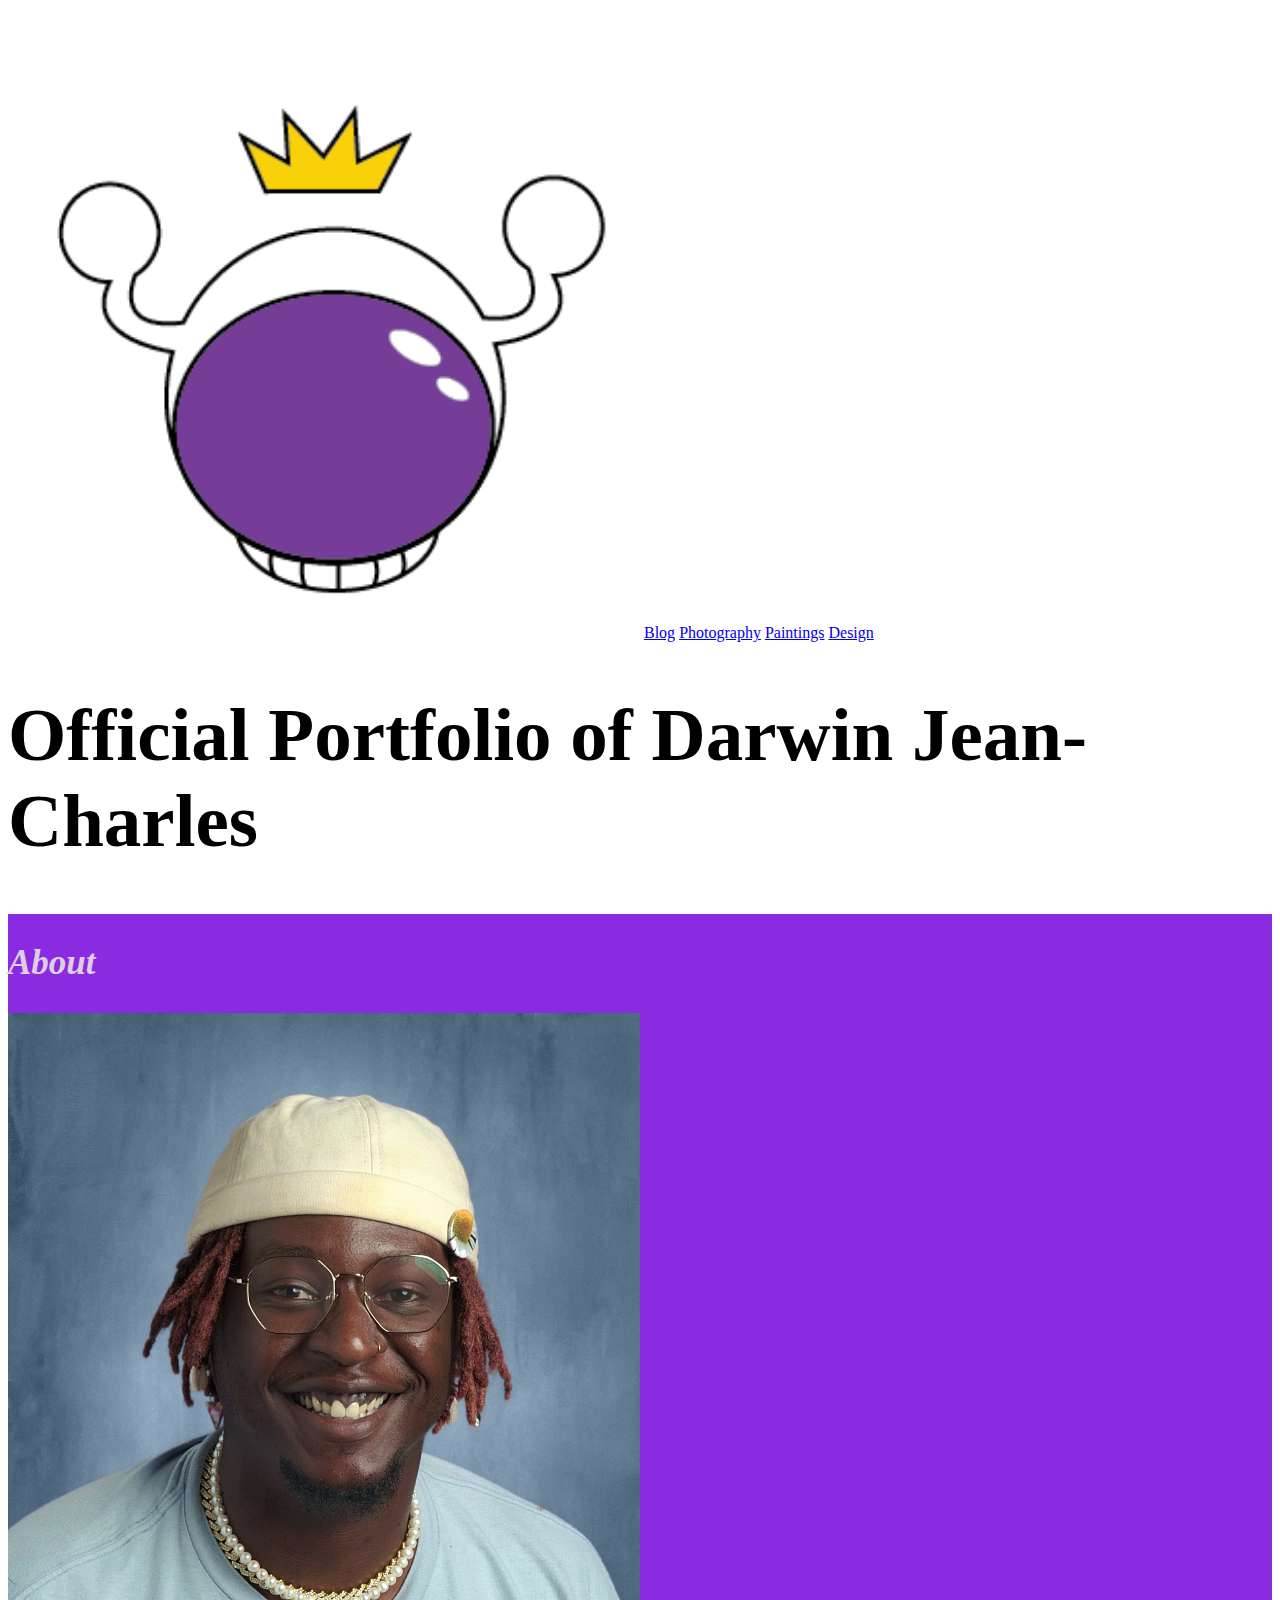
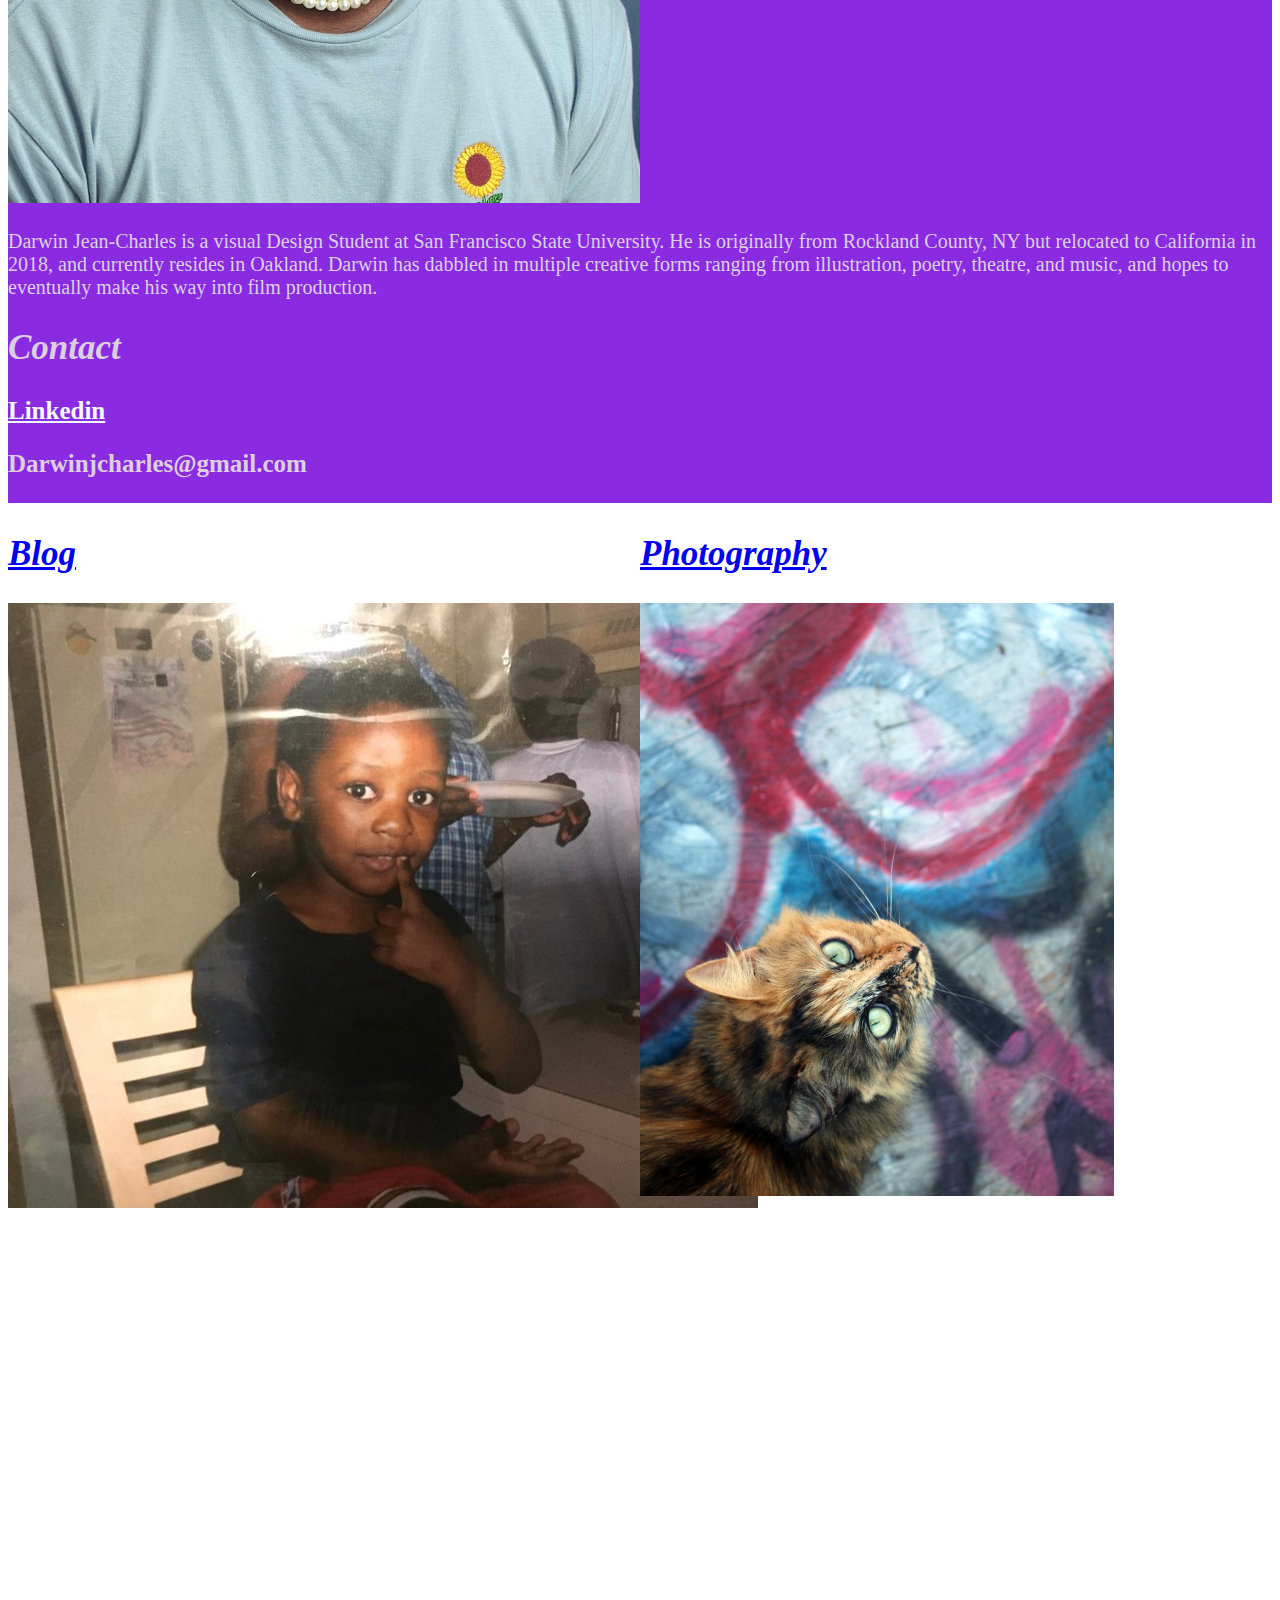
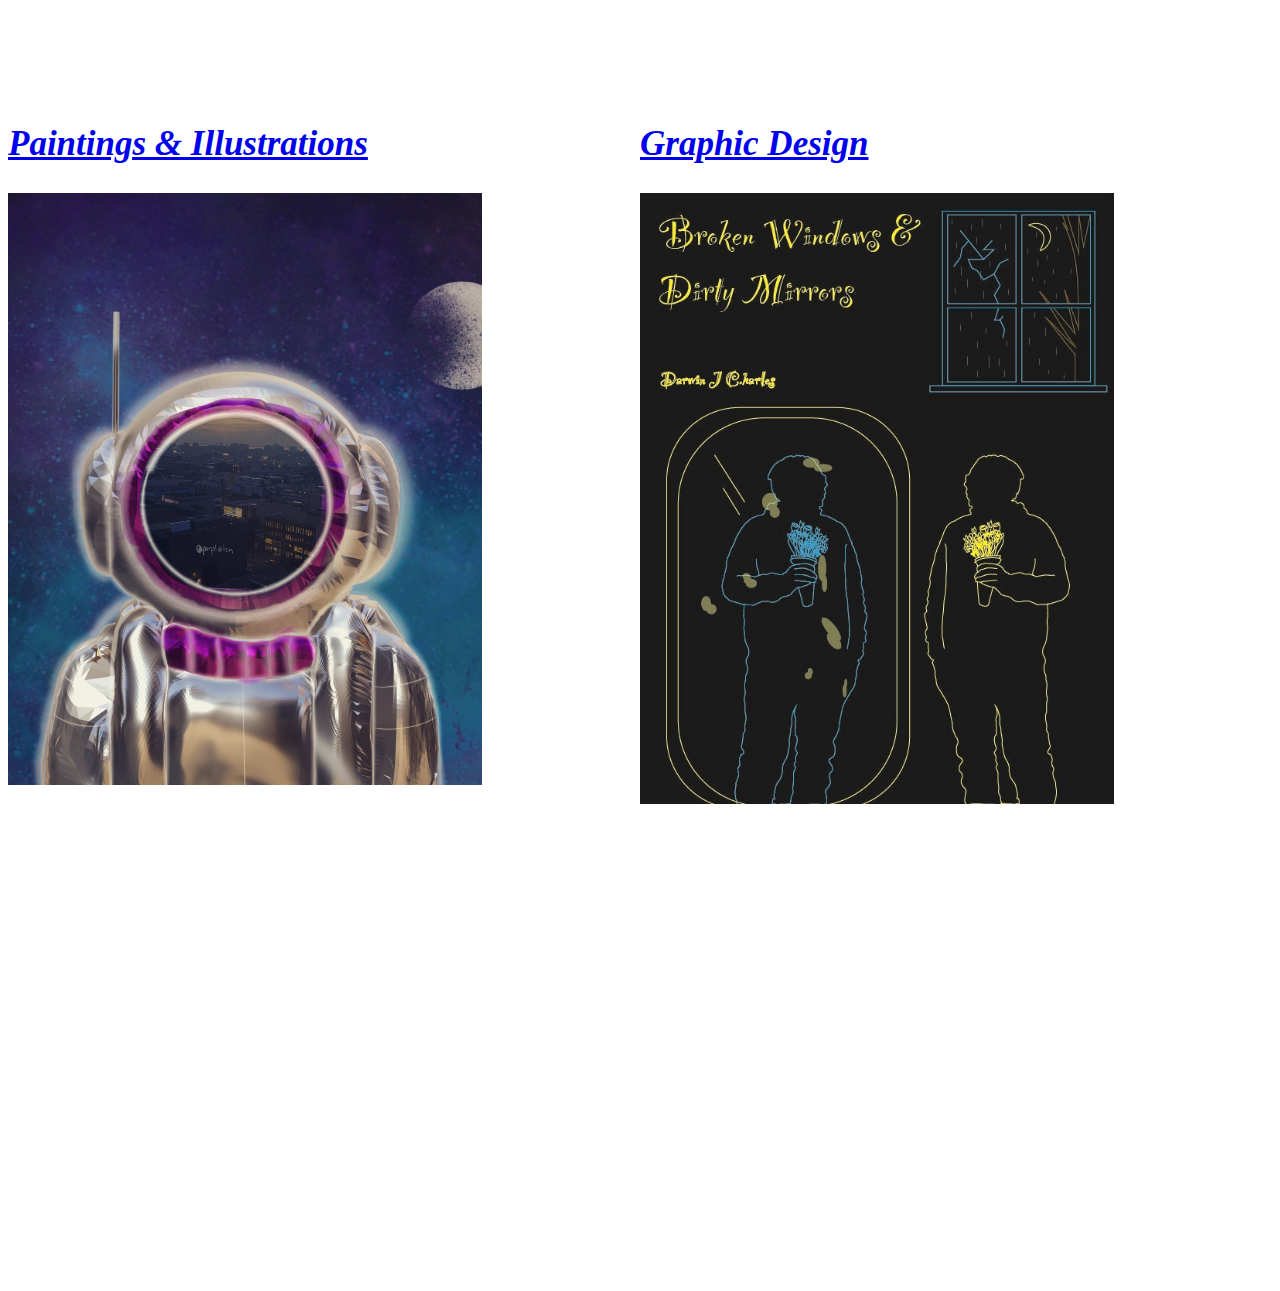
<file: index.html>
<!DOCTYPE html>
    <html lang="en">
        <link rel="stylesheet" href="css/styles.css">
<meta charset="utf-8" />
<meta name="viewport" content="width=device-width, initial-scale=1" />

    <head>
        <div class="topnav">
            <a class="active" href="index.html"><img src="images/Untitled-1-01.png" ></a>
            <a href="blog.html">Blog</a>
            <a href="photography.html">Photography</a>
            <a href="paintings.html">Paintings</a>
            <a href="design.html">Design</a>
          </div>   
    </head>
<body>
    <h1>Official Portfolio of Darwin Jean-Charles</h1>
        <div class="parent">
            <div class="div1"><h2>About</h2>
                <img src="images/IMG_1938.JPG">
                    <p> Darwin Jean-Charles is a visual Design Student at San Francisco State University. He is originally from Rockland County, NY but relocated to California in 2018, and currently resides in Oakland. Darwin has dabbled in multiple creative forms ranging from illustration, poetry, theatre, and music, and hopes to eventually make his way into film production.</p>
                <h2>Contact</h2>
                <h3><a href="https://www.linkedin.com/in/darwin-charles-264a69132/">Linkedin</a></h3>
                <h3>Darwinjcharles@gmail.com</h3>
                </div>



            <div class="div2"> 
                <h2><a href="blog.html">Blog</a></h2>
                <img src="images/blogpost1.jpeg">
                </div>

    
                <div class="div3"><h2><a href="photography.html">Photography</a></h2>
                    <img src="images/Mushroom_BirdsEye.jpg"></div>

                    <div class="div4"><h2><a href="paintings.html">Paintings & Illustrations</a></h2>
                        <img src="images/4E648C4C-FB88-47BD-84EA-4A68C5DACA84.JPG">
                    </div>

                    <div class="div5"><h2><a href="design.html">Graphic Design</a></h2>
                        <img src="images/PoetryBookCover.jpg">
                    </div>

        </div>
</body>
</file>
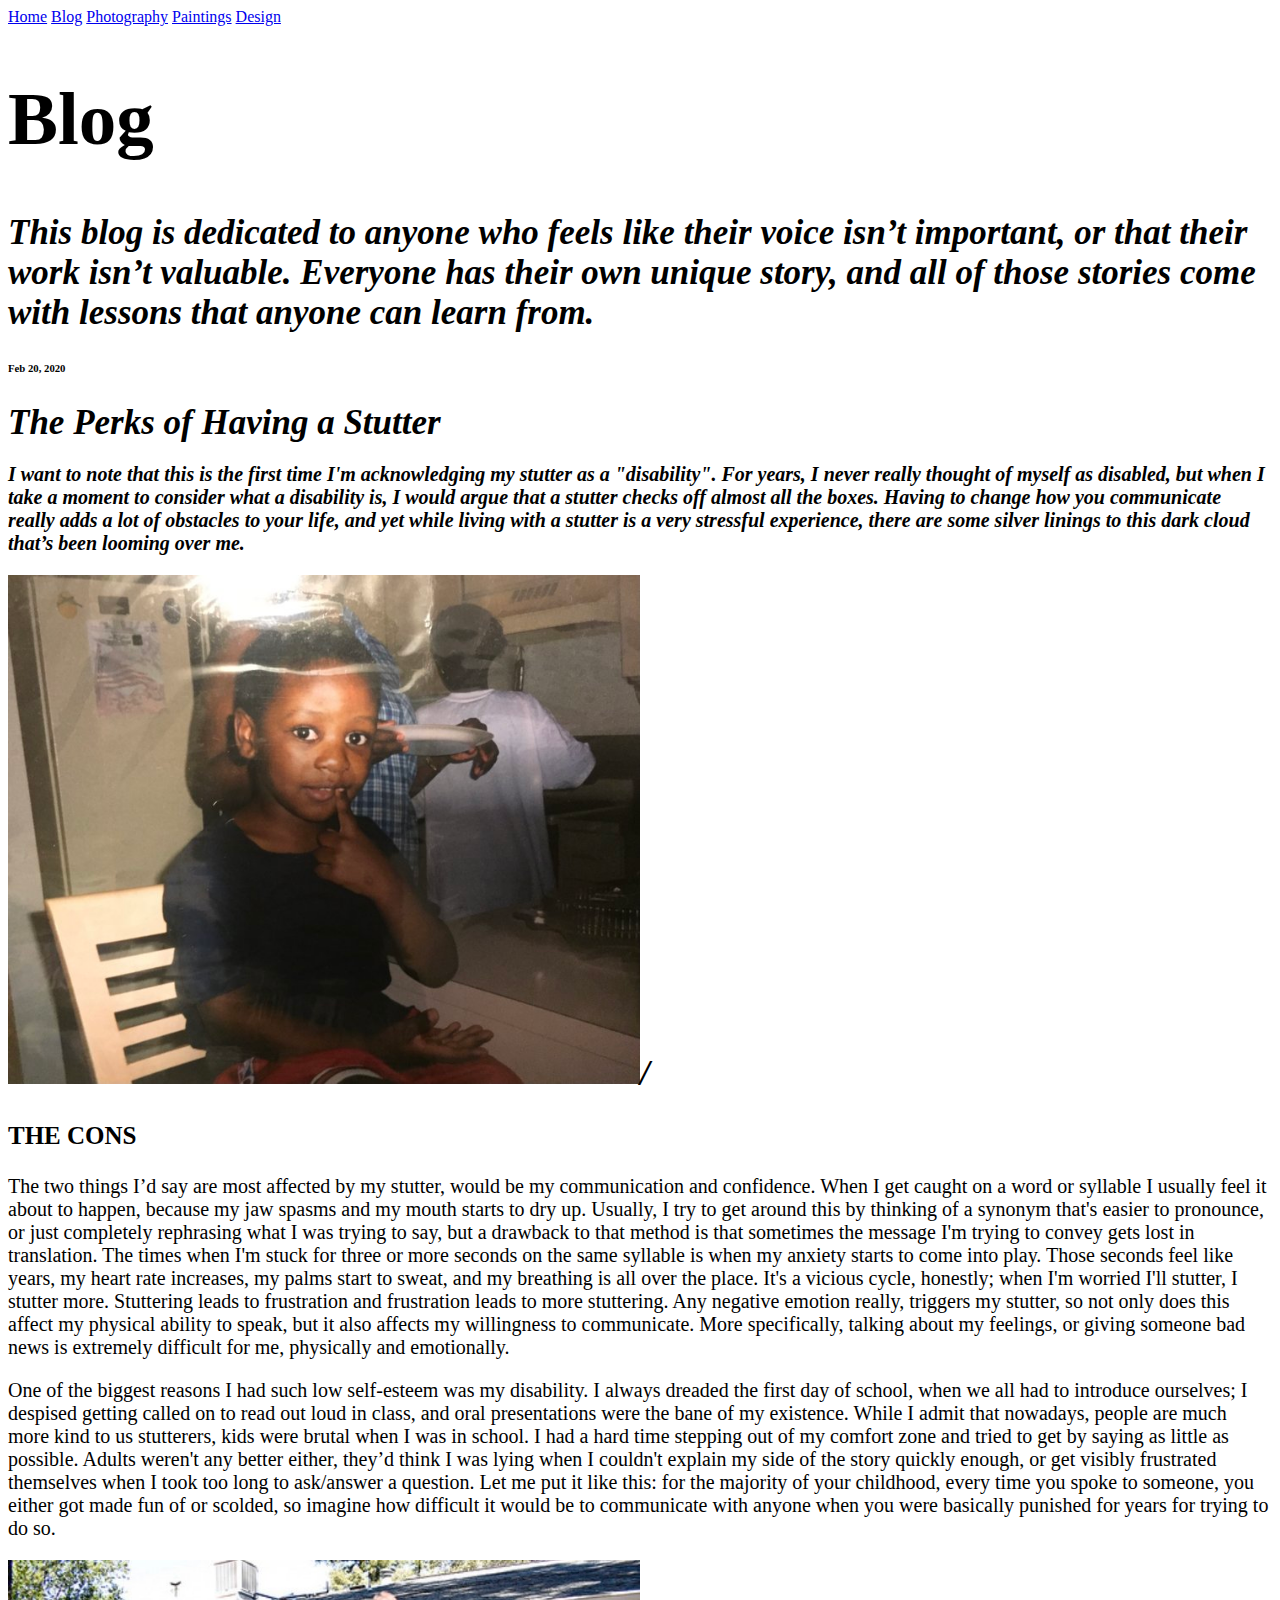
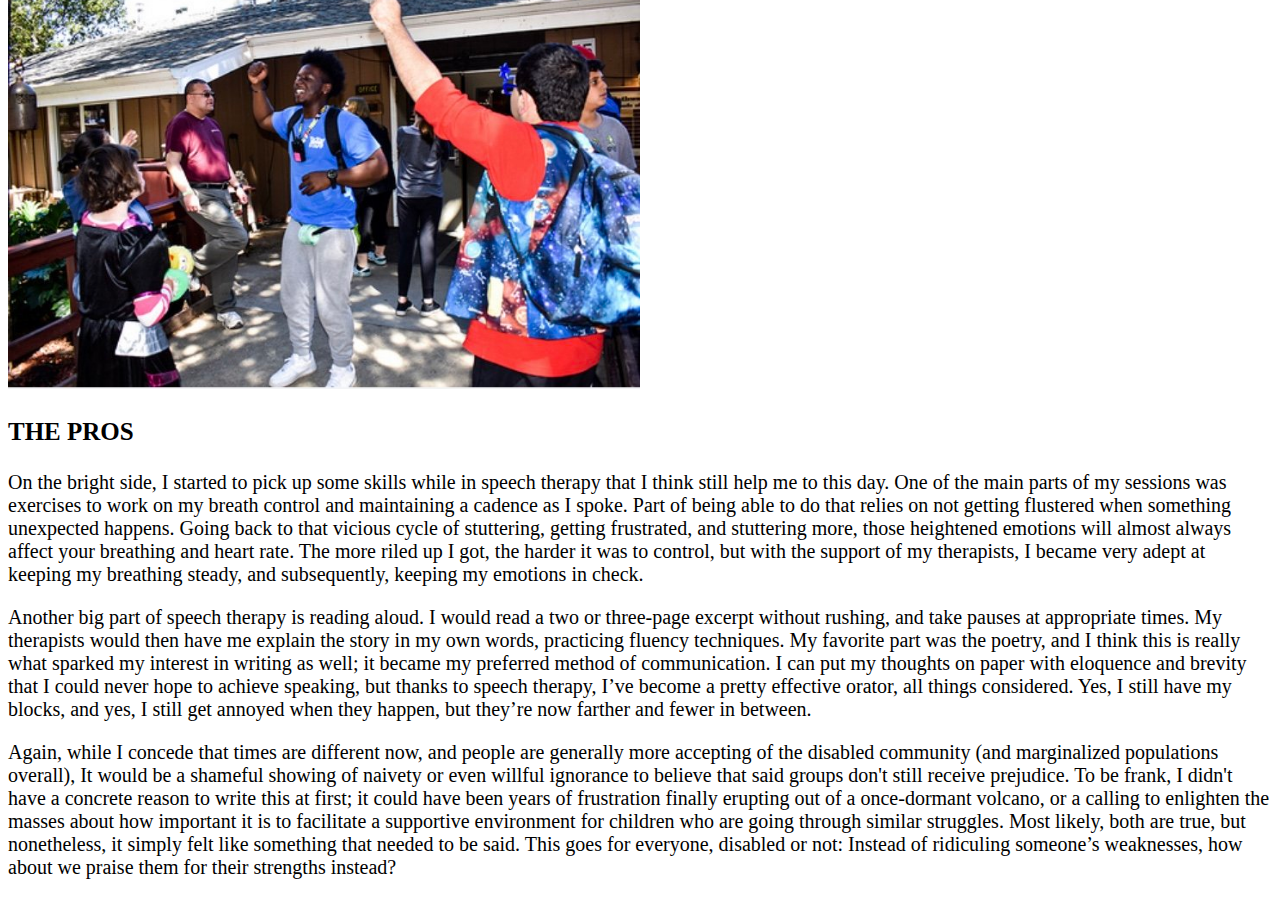
<file: blog.html>
<!DOCTYPE html>
    <html lang="en">
        <div class="topnav">
            <a class="active" href="index.html">Home</a>
            <a href="blog.html">Blog</a>
            <a href="photography.html">Photography</a>
            <a href="paintings.html">Paintings</a>
            <a href="design.html">Design</a>
          </div>   
    <head>
<link rel="stylesheet" href="css/styles.css">
<meta charset="utf-8" />
<meta name="viewport" content="width=device-width, initial-scale=1" />
    </head>
    <body>
        <h1>Blog</h1>
        <H2>This blog is dedicated to anyone who feels like their voice isn’t important, or that their work isn’t valuable. Everyone has their own unique story, and all of those stories come with lessons that anyone can learn from. </H2>  
        <section>
           <h6>Feb 20, 2020</h6> 
           <h2>The Perks of Having a Stutter</title>
           <p>I want to note that this is the first time I'm acknowledging my stutter as a "disability". For years, I never really thought of myself as disabled, but when I take a moment to consider what a disability is, I would argue that a stutter checks off almost all the boxes. Having to change how you communicate really adds a lot of obstacles to your life, and yet while living with a stutter is a very stressful experience, there are some silver linings to this dark cloud that’s been looming over me.</p>

           <img src="images/blogpost1.jpeg">/
           <h3>THE CONS</h3>
            <p>The two things I’d say are most affected by my stutter, would be my communication and confidence. When I get caught on a word or syllable I usually feel it about to happen, because my jaw spasms and my mouth starts to dry up. Usually, I try to get around this by thinking of a synonym that's easier to pronounce, or just completely rephrasing what I was trying to say, but a drawback to that method is that sometimes the message I'm trying to convey gets lost in translation. The times when I'm stuck for three or more seconds on the same syllable is when my anxiety starts to come into play. Those seconds feel like years, my heart rate increases, my palms start to sweat, and my breathing is all over the place. It's a vicious cycle, honestly; when I'm worried I'll stutter, I stutter more. Stuttering leads to frustration and frustration leads to more stuttering. Any negative emotion really, triggers my stutter, so not only does this affect my physical ability to speak, but it also affects my willingness to communicate. More specifically, talking about my feelings, or giving someone bad news is extremely difficult for me, physically and emotionally.</p>
            <p>One of the biggest reasons I had such low self-esteem was my disability. I always dreaded the first day of school, when we all had to introduce ourselves; I despised getting called on to read out loud in class, and oral presentations were the bane of my existence. While I admit that nowadays, people are much more kind to us stutterers, kids were brutal when I was in school. I had a hard time stepping out of my comfort zone and tried to get by saying as little as possible. Adults weren't any better either, they’d think I was lying when I couldn't explain my side of the story quickly enough, or get visibly frustrated themselves when I took too long to ask/answer a question. Let me put it like this: for the majority of your childhood, every time you spoke to someone, you either got made fun of or scolded, so imagine how difficult it would be to communicate with anyone when you were basically punished for years for trying to do so.   </p>
            <img src="images/blogpost2.jpeg">
            <h3>THE PROS</h3>
            <p>On the bright side, I started to pick up some skills while in speech therapy that I think still help me to this day. One of the main parts of my sessions was exercises to work on my breath control and maintaining a cadence as I spoke. Part of being able to do that relies on not getting flustered when something unexpected happens. Going back to that vicious cycle of stuttering, getting frustrated, and stuttering more, those heightened emotions will almost always affect your breathing and heart rate. The more riled up I got, the harder it was to control, but with the support of my therapists, I became very adept at keeping my breathing steady, and subsequently, keeping my emotions in check.</p>
            <p>Another big part of speech therapy is reading aloud. I would read a two or three-page excerpt without rushing, and take pauses at appropriate times. My therapists would then have me explain the story in my own words, practicing fluency techniques. My favorite part was the poetry, and I think this is really what sparked my interest in writing as well; it became my preferred method of communication. I can put my thoughts on paper with eloquence and brevity that I could never hope to achieve speaking, but thanks to speech therapy, I’ve become a pretty effective orator, all things considered. Yes, I still have my blocks, and yes, I still get annoyed when they happen, but they’re now farther and fewer in between. 
            </p>
            <p>Again, while I concede that times are different now, and people are generally more accepting of the disabled community (and marginalized populations overall), It would be a shameful showing of naivety or even willful ignorance to believe that said groups don't still receive prejudice. To be frank, I didn't have a concrete reason to write this at first; it could have been years of frustration finally erupting out of a once-dormant volcano, or a calling to enlighten the masses about how important it is to facilitate a supportive environment for children who are going through similar struggles. Most likely, both are true, but nonetheless, it simply felt like something that needed to be said. This goes for everyone, disabled or not: Instead of ridiculing someone’s weaknesses, how about we praise them for their strengths instead? </p>

        </section> 
    </body>
</file>
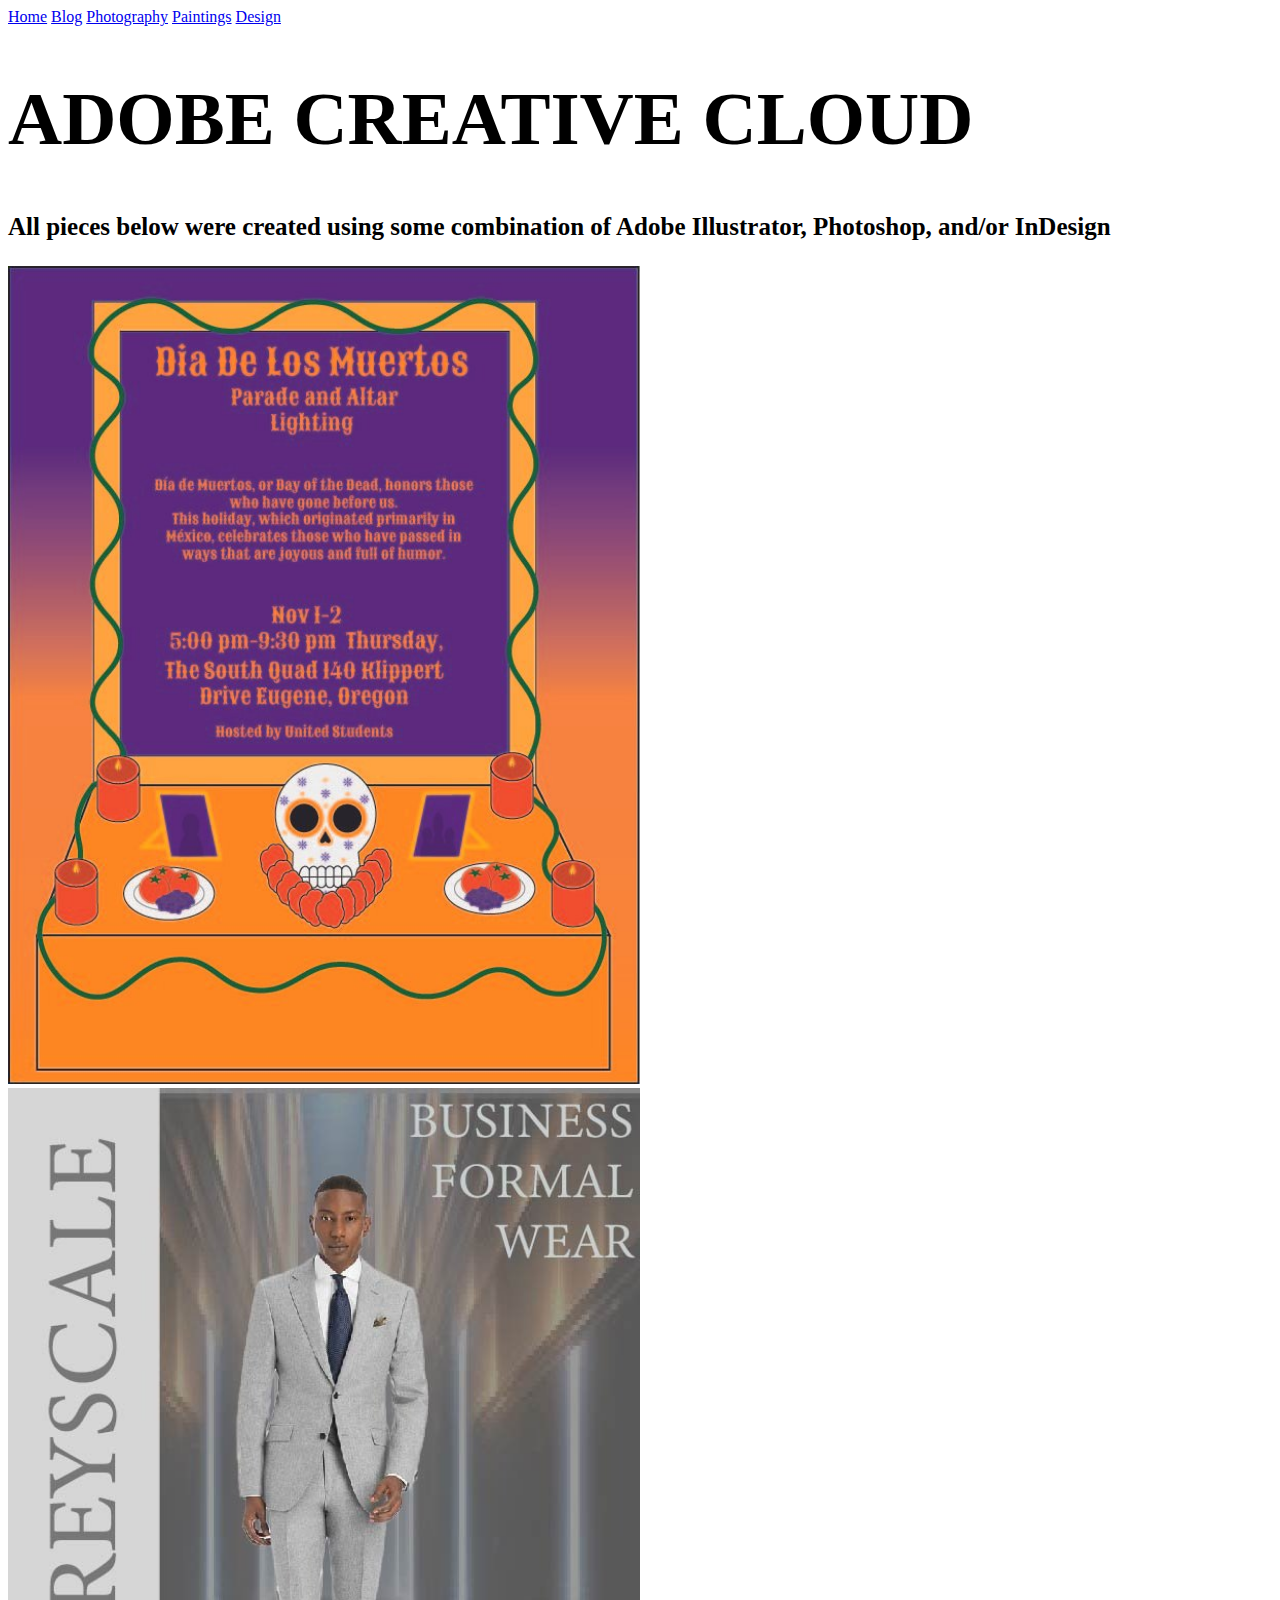
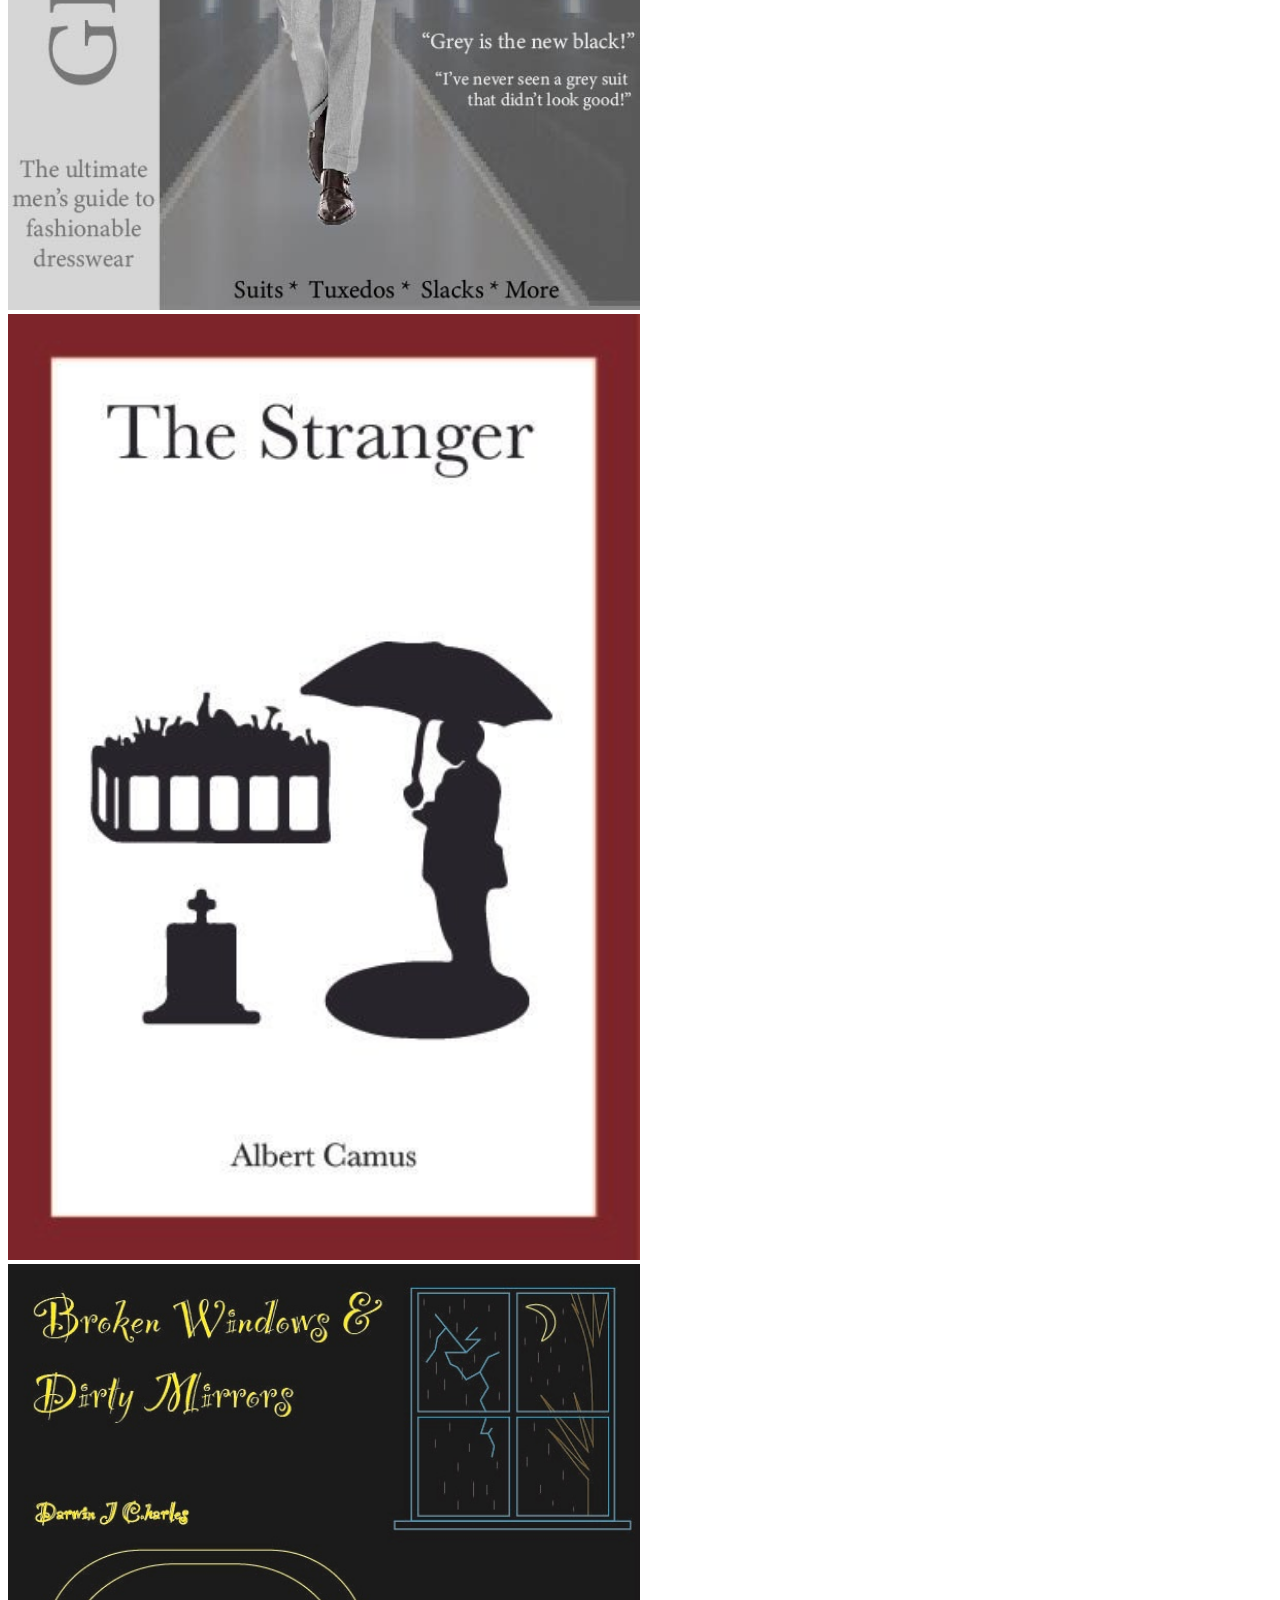
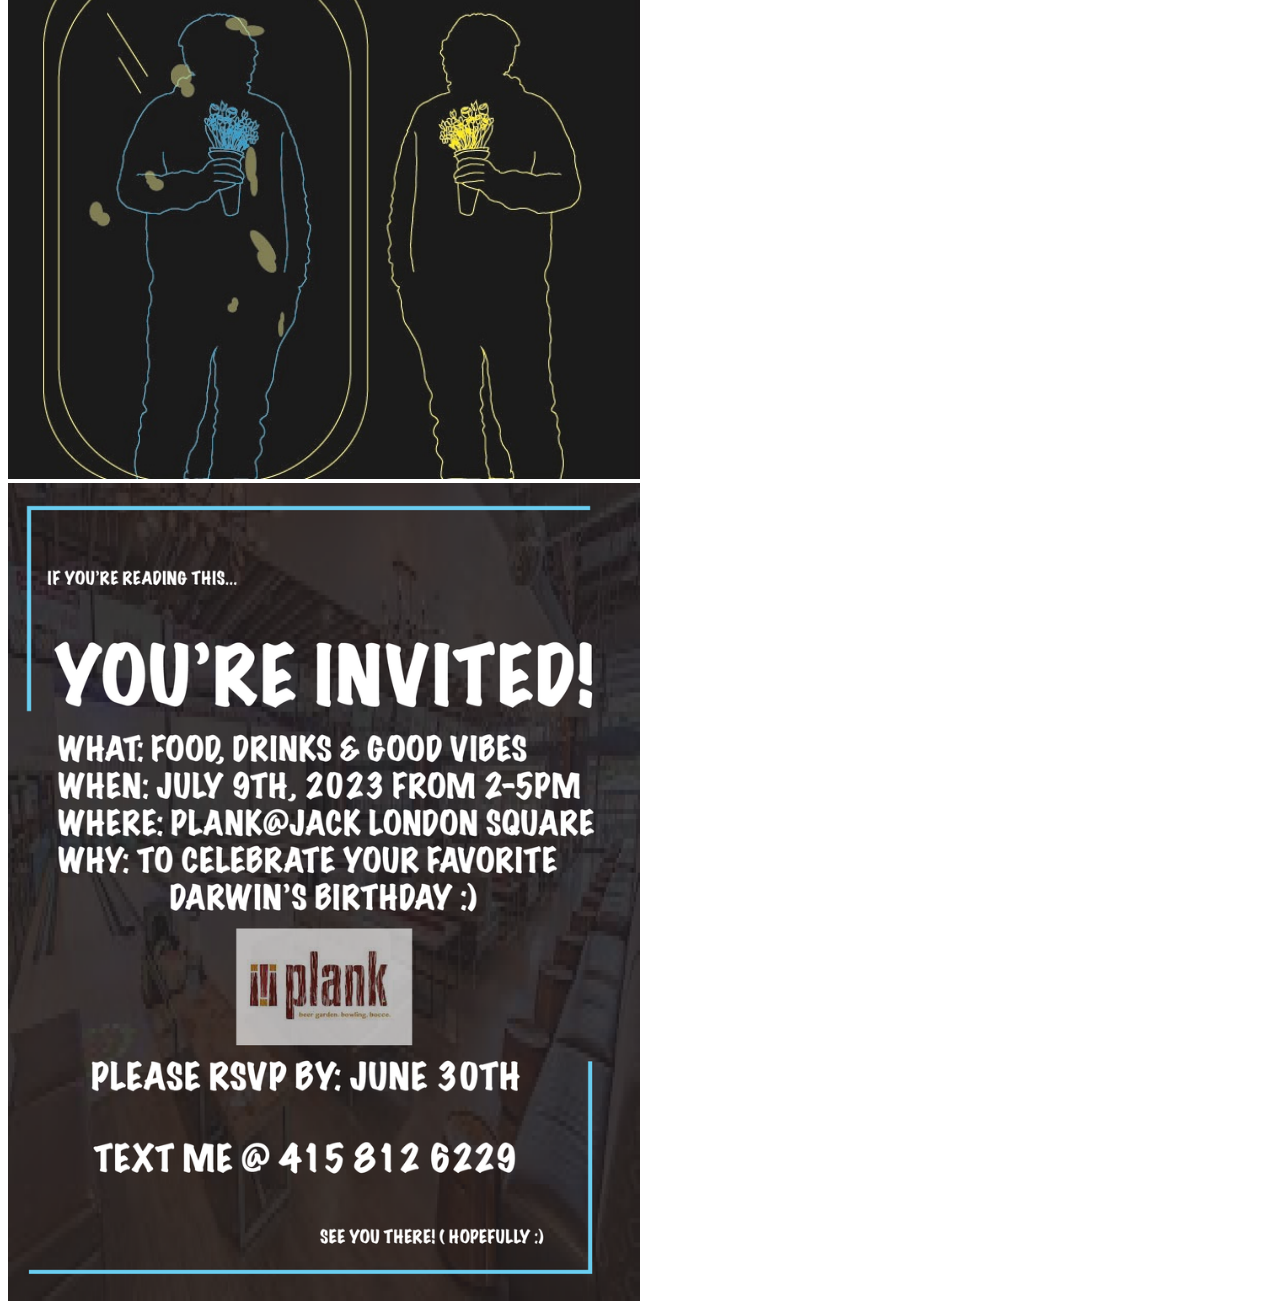
<file: design.html>
<!DOCTYPE html>
    <html lang="en">
        <div class="topnav">
            <a class="active" href="index.html">Home</a>
            <a href="blog.html">Blog</a>
            <a href="photography.html">Photography</a>
            <a href="paintings.html">Paintings</a>
            <a href="design.html">Design</a>
          </div>   
    <head>
<link rel="stylesheet" href="css/styles.css">
<meta charset="utf-8" />
<meta name="viewport" content="width=device-width, initial-scale=1" />
    </head>
    <body>
        <h1>ADOBE CREATIVE CLOUD</h1>
        <h3>All pieces below were created using some combination of Adobe Illustrator, Photoshop, and/or InDesign </h3>
        <img src="images/dialosmuertos.jpeg">
        <img src="images/magazinecover.jpeg">
        <img src="images/the stranger.jpeg">
        <img src="images/PoetryBookCover.jpg">
        <img src="images/bdayinvite.png">
    </body>
</file>
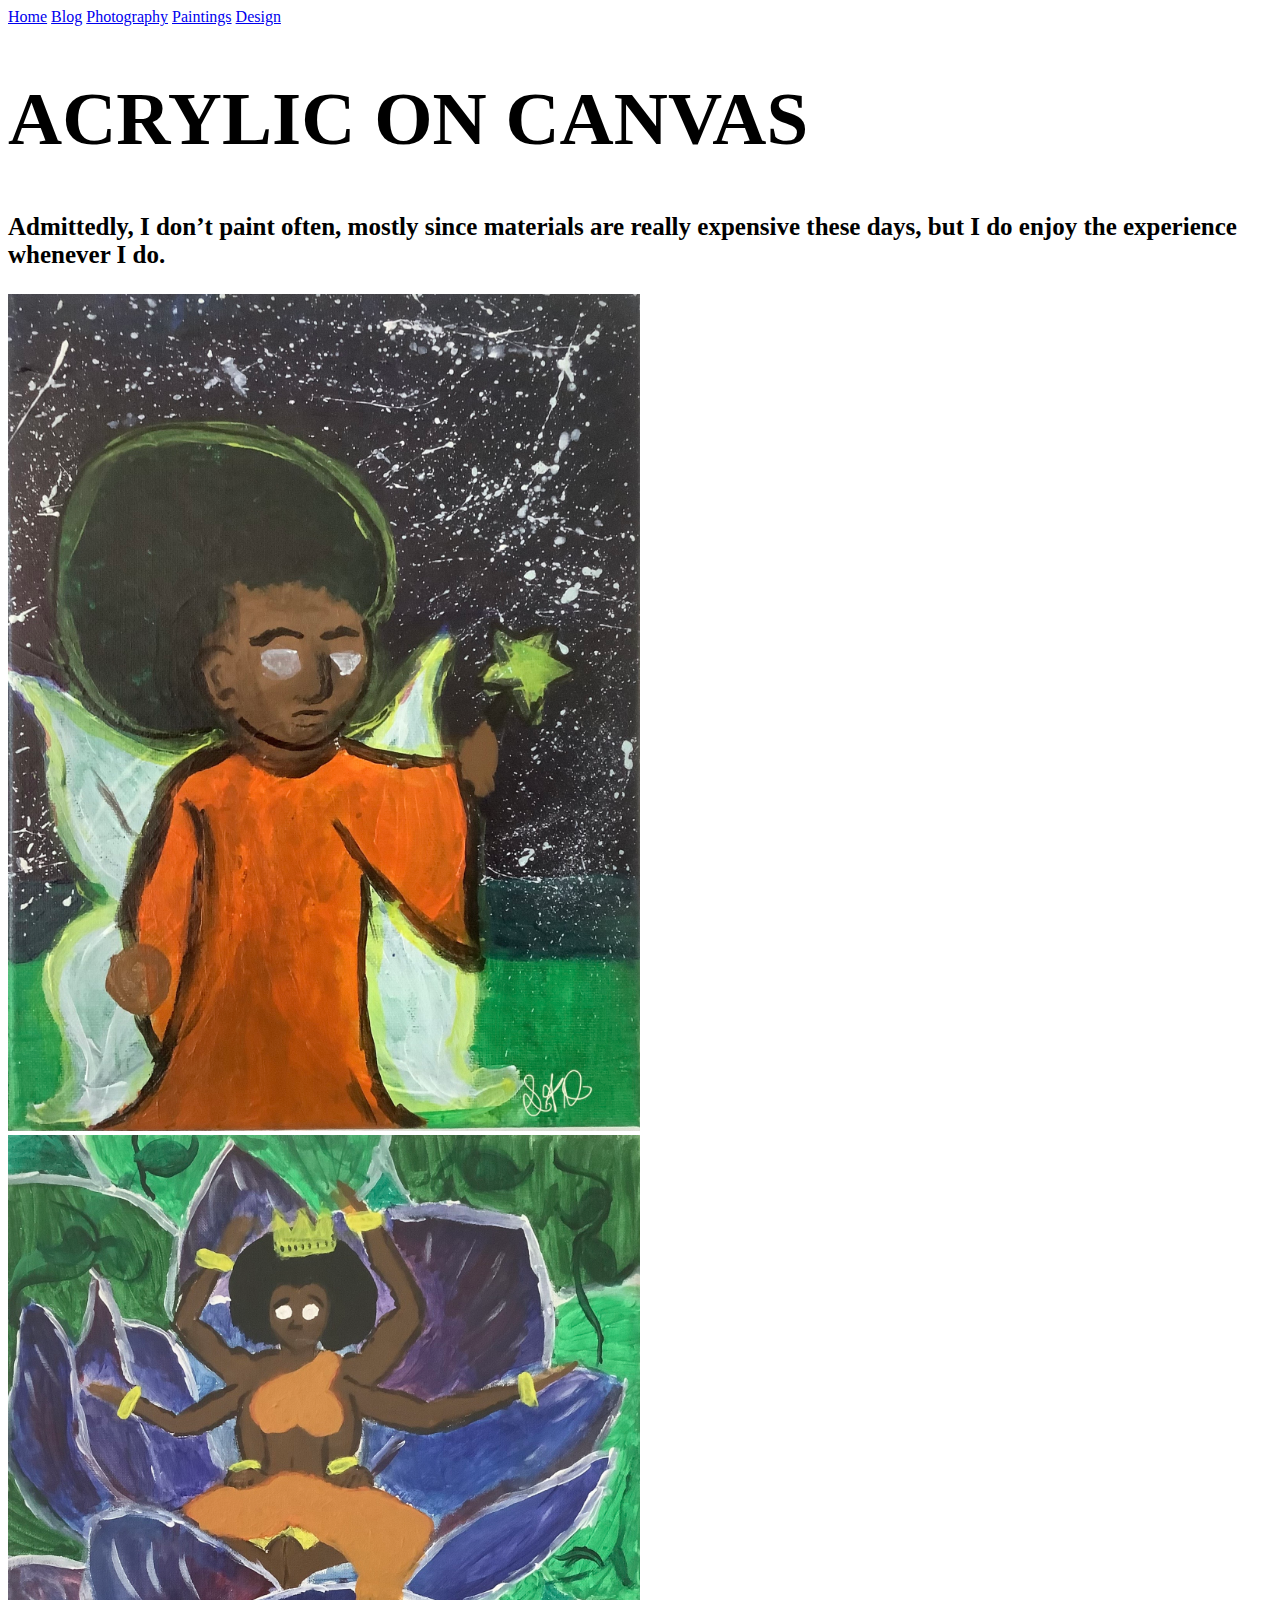
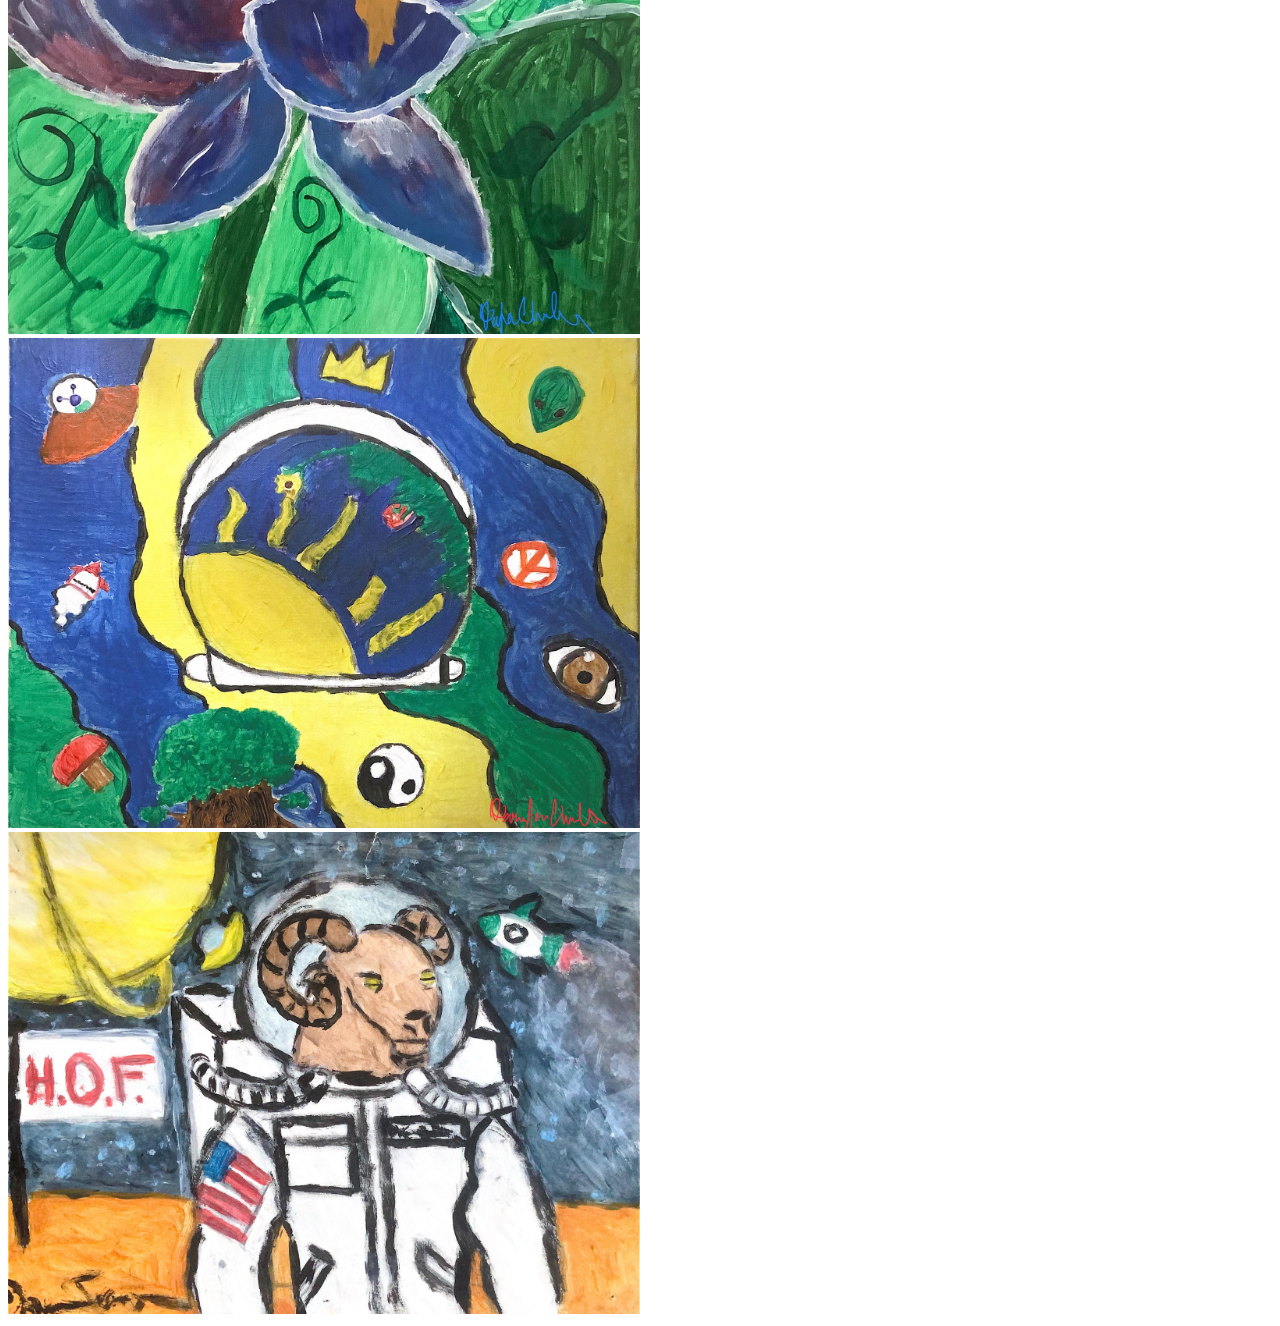
<file: paintings.html>
<!DOCTYPE html>
    <html lang="en">
        <div class="topnav">
            <a class="active" href="index.html">Home</a>
            <a href="blog.html">Blog</a>
            <a href="photography.html">Photography</a>
            <a href="paintings.html">Paintings</a>
            <a href="design.html">Design</a>
          </div>   
    <head>
<link rel="stylesheet" href="css/styles.css">
<meta charset="utf-8" />
<meta name="viewport" content="width=device-width, initial-scale=1" />
    </head>
    <body>
        <h1>ACRYLIC ON CANVAS</h1>
        <h3>Admittedly, I don’t paint often, mostly since materials are really expensive these days, but I do enjoy the experience whenever I do.</h3>
        <img src="images/IMG_1214.jpg">
        <img src="images/IMG_1215.jpg">
        <img src="images/IMG_1216.jpg">
        <img src="images/IMG_1217.jpg">
    </body>
</file>
<file: css/styles.css>
head{
  display: inline;
  position: fixed;
  display: inline;
  background-color: blueviolet;
}
  
body{
 font-family: 'baskerville', garamond, serif;   
}
img{
    min-width: 50%;
    max-width: 50%;
}
h1{font-size: 75px;
}
h2{font-size: 35px;
  font-style: oblique;
}
h3{font-size: 25px;
}
p{font-size: 20px;
}

.active {
  image{height: 20px;}
}

.parent {
  display: grid;
  grid-template-columns: repeat(4, 1fr);
  grid-template-rows: repeat(3, 1fr);
  grid-column-gap: 0px;
  grid-row-gap: 2px;
  }
  
  .div1 { grid-area: 1 / 1 / 2 / 6;
  background-color: blueviolet;
  color: rgb(220, 208, 223); 
  font-size: 20pt;
a{color: aliceblue;}}

  .div2 { grid-area: 2 / 1 / 3 / 3;
  img{ min-width: fit-content;} }

  .div3 { grid-area: 2 / 3 / 3 / 5;
    img{ max-width: 75%;} }

  .div4 { grid-area: 3 / 1 / 4 / 3; 
    img{ max-width: 75%;}}

  .div5 { grid-area: 3 / 3 / 4 / 5; 
    img{ max-width: 75%;}}
</file>
